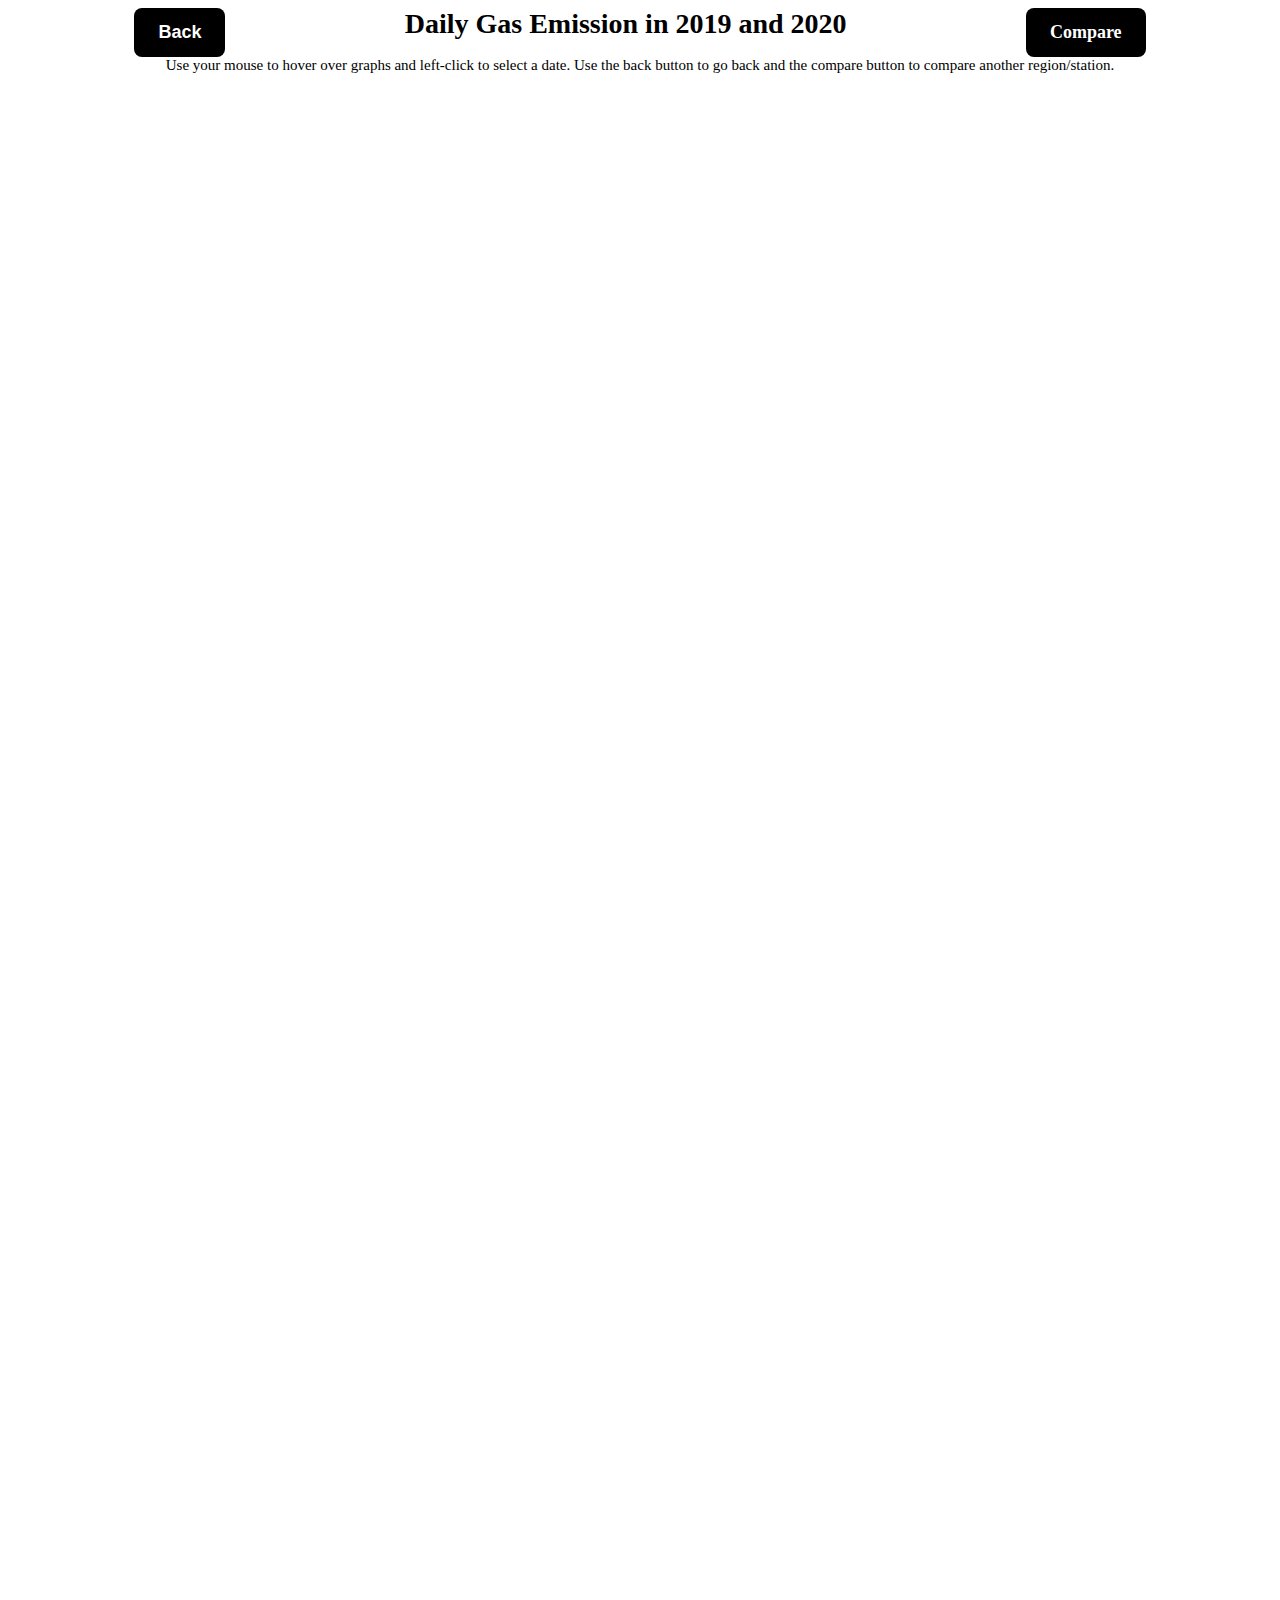
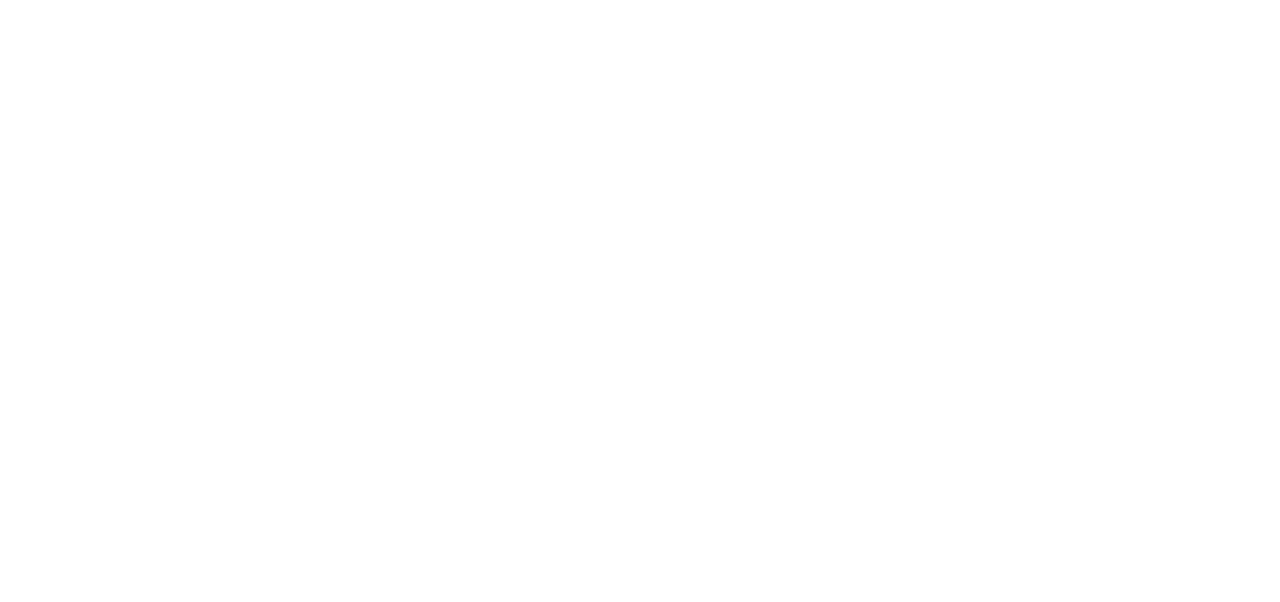
<file: view2.html>
<!DOCTYPE html>
<html lang="en">
<head>
    <meta charset="utf-8">
    <script src="https://ajax.googleapis.com/ajax/libs/jquery/3.5.1/jquery.min.js"></script>
    <link rel="stylesheet" href="css/style.css">
    <title>BC Air Quality</title>
</head>

<body>

<div class="flex-container">
    <button class="btn" onclick="window.location.href='view1.html'">Back</button>
    <h1>Daily Gas Emission in 2019 and 2020</h1>
    <a class="btn" style="text-decoration: none; padding-top: 15px" href="view1.html" target="_blank"
       rel="noopener noreferrer">Compare</a>
</div>

<div class="flex-container-center">
    <h2 class="instructions">Use your mouse to hover over graphs and left-click to select a date. Use the back button to
        go back and the compare button to compare another region/station. </h2>
</div>

<div class="flex-container-center" style="margin-top: 20px">
    <h3 id="displayRegion"></h3>
    <h3 id="displayStation"></h3>
</div>

<div class="missingTextContainer">
    <p class="missingTextItem" id="chart1-missingText"></p>
    <p class="missingTextItem" id="chart2-missingText"></p>
    <p class="missingTextItem" id="chart3-missingText"></p>
    <p class="missingTextItem" id="chart4-missingText"></p>
    <p class="missingTextItem" id="chart5-missingText"></p>
    <p class="missingTextItem" id="chart6-missingText"></p>
</div>

<svg id="chart1" width="1900" height="320">
    <text id="chart1-text" x="15" y="10"></text>
</svg>
<svg id="chart2" width="1900" height="320">
    <text id="chart2-text" x="0" y="15"></text>
</svg>

<svg id="chart3" width="1900" height="320">
    <text id="chart3-text" x="0" y="15"></text>
</svg>
<svg id="chart4" width="1900" height="320">
    <text id="chart4-text" x="0" y="15" fill="red"></text>
</svg>
<svg id="chart5" width="1900" height="320">
    <text id="chart5-text" x="0" y="15" fill="red"></text>
</svg>
<svg id="chart6" width="1900" height="320">
    <text id="chart6-text" x="0" y="15" fill="red"></text>
</svg>

<script type='text/javascript'>
    window.onload = function () {
        var selectRegion = document.getElementById("selectRegion");
        var selectStation = document.getElementById("selectStation");
        var selectedItem = document.getElementById("selectedItem");
        var displayRegion = document.getElementById("displayRegion");
        var displayStation = document.getElementById("displayStation");
    }
</script>

<script src="lib/d3.v5.min.js"></script>
<script type="text/javascript" src="js/view2_main.js"></script>
<script type="text/javascript" src="js/view2_LineChart.js"></script>


</body>
</html>
</file>
<file: css/style.css>
.y-axis line {
    opacity: .5;
    color: lightgrey;
}

svg {
    padding: 10px;
}

.y-axis path {
    display: none;
}

.line {
    fill: none;
    stroke-width: 1.5px;
}

.interaction {
    fill: none;
    pointer-events: all;
}

.flex-container {
    display: flex;
    justify-content: space-between;
    margin: 10%;
    margin-bottom: 0;
    margin-top: 0;
}

.flex-container-center {
    display: flex;
    justify-content: space-evenly;
}

.instructions {
    font-size: 15px;
    font-weight: normal;
}

.missingTextContainer {
    text-align: center;
}

.missingTextItem {
    margin: auto;
    padding: 3px;
}

.btn {
    display: inline-block;
    outline: 0;
    border: 0;
    cursor: pointer;
    background: #000000;
    color: #FFFFFF;
    border-radius: 8px;
    padding: 14px 24px 16px;
    font-size: 18px;
    font-weight: 700;
    line-height: 1;
    transition: transform 200ms, background 200ms;
}

.btn:hover {
    transform: translateY(-2px);
}

.datePickerText {
    font-weight: bold;
    fill: red;
}

div.tooltip {
    position: absolute;
    text-align: left;
    font-weight: bold;
    width: 150px;
    height: 40px;
    border-radius: 5px;
    pointer-events: none;
    background: #fff;
    box-shadow: 3px 3px 3px 0px rgb(92 92 92 / 0.5);
    border: 1px solid #ddd;
    font-size: 11px;
    padding: 5px;
    color: #333;
    font-family: 'Open Sans', sans-serif;
}

div.tooltipbubble {
    position: absolute;
    text-align: left;
    font-weight: bold;
    width: 150px;
    height: 80px;
    border-radius: 5px;
    pointer-events: none;
    background: #fff;
    box-shadow: 3px 3px 3px 0px rgb(92 92 92 / 0.5);
    border: 1px solid #ddd;
    font-size: 11px;
    padding: 5px;
    color: #333;
    font-family: 'Open Sans', sans-serif;
}

body {
    font-size: 14px;
    font-family: 'Lato', 'sans-serif';
}

h1, h2, h3 {
    font-family: 'Lato', 'sans-serif';
    text-align: center;
    margin-top: 1px;
    margin: 0px;
    padding: 0px;
}

.flex-content {
    margin-top: 10px;
    margin-left: 15px;
}
</file>
